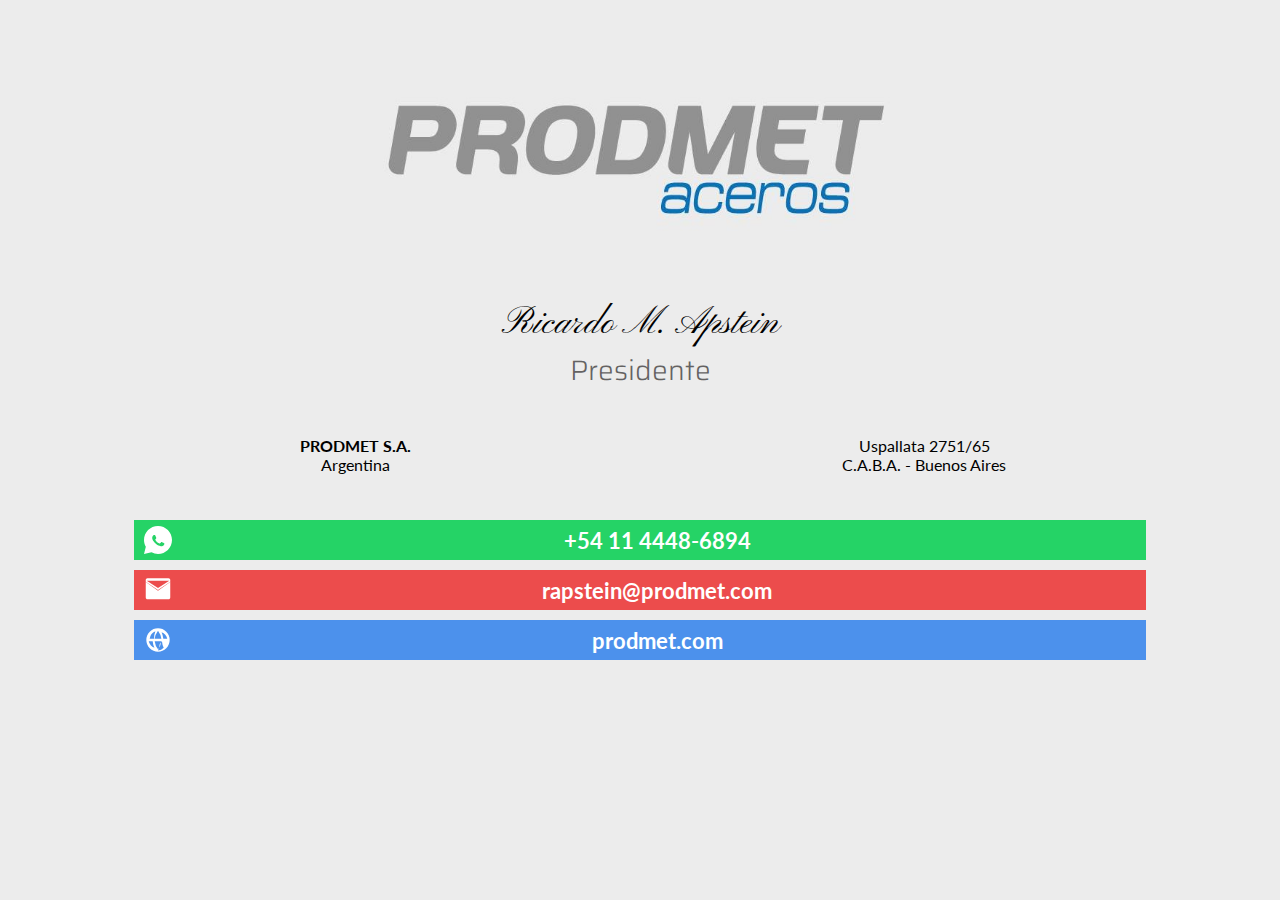
<file: index.html>
<!DOCTYPE html>
<link rel="stylesheet" href="styles.css?v=1.1">
<link rel="preconnect" href="https://fonts.googleapis.com">
<link rel="preconnect" href="https://fonts.gstatic.com" crossorigin>
<link href="https://fonts.googleapis.com/css2?family=Lato:ital,wght@0,100;0,300;0,400;0,700;0,900;1,100;1,300;1,400;1,700;1,900&family=Pinyon+Script&family=Roboto:ital,wght@0,100..900;1,100..900&family=Saira:ital,wght@0,100..900;1,100..900&display=swap" rel="stylesheet">
<html lang="es">
<head>
    <meta charset="UTF-8">
    <meta name="viewport" content="width=device-width, initial-scale=1.0">
    <title>Ricardo M. Apstein</title>
</head>
<body>
    <header>
        <h1>
            <img src="logo.jpg">
        </h1>
    </header>
    <main>
        <h2>Ricardo M. Apstein</h2>
        <h3>Presidente</h3>
        <div id="desc">
            <div id="cont1" class="cont">
                <p><span><strong>PRODMET S.A.</strong></span><br><span>Argentina</span></p>
            </div>
            <div id="cont2" class="cont">
                <p><span>Uspallata 2751/65</span><br><span>C.A.B.A. - Buenos Aires</span></p>
            </div>
        </div>
        <div id="contacto">
            <button id="wpp" onclick="window.open('https://wa.me/5491144486894', '_blank')"><a>+54 11 4448-6894</a></button>
            <button id="email" onclick="window.open('mailto:rapstein@prodmet.com', '_blank')"><a>rapstein@prodmet.com</a></button>
            <button id="web" onclick="window.open('https://prodmet.com', '_blank')"><a>prodmet.com</a></button>
        </div>
    </main>
</body>
</html>
</file>
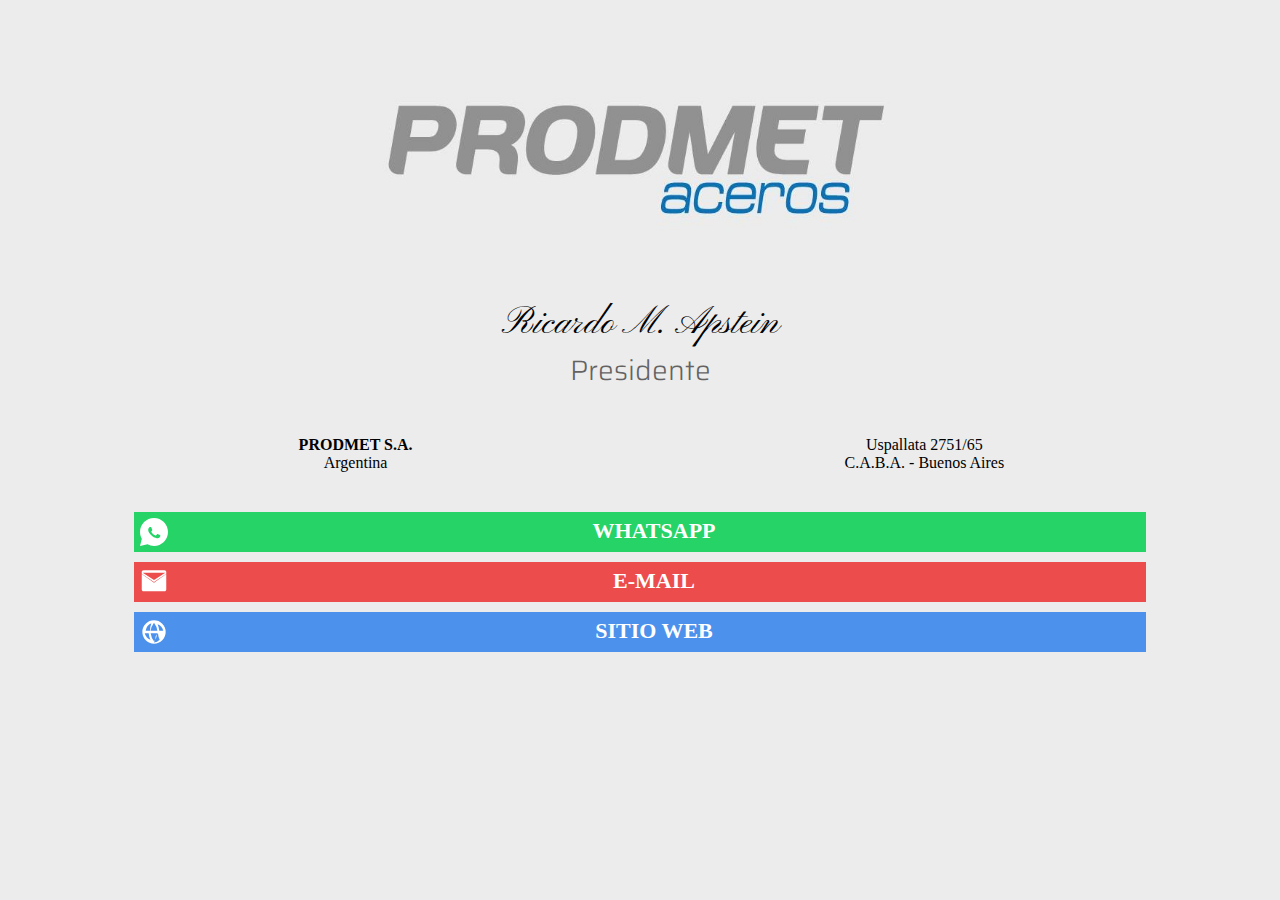
<file: ricardo.html>
<!DOCTYPE html>
<link rel="preconnect" href="https://fonts.googleapis.com">
<link rel="preconnect" href="https://fonts.gstatic.com" crossorigin>
<link rel="stylesheet" href="https://cdnjs.cloudflare.com/ajax/libs/font-awesome/6.5.1/css/all.min.css">
<link href="https://fonts.googleapis.com/css2?family=Pinyon+Script&family=Roboto:ital,wght@0,100..900;1,100..900&family=Saira:ital,wght@0,100..900;1,100..900&display=swap" rel="stylesheet">
<html lang="es">
<head>
    <meta charset="UTF-8">
    <meta name="viewport" content="width=device-width, initial-scale=1.0">
    <title>Ricardo M. Apstein</title>
</head>
<body>
    <header>
        <h1>
            <img src="logo.jpg">
        </h1>
    </header>
    <main>
        <h2>Ricardo M. Apstein</h2>
        <h3>Presidente</h3>
        <div id="desc">
            <div id="cont1" class="cont">
                <p><span><strong>PRODMET S.A.</strong></span><br><span>Argentina</span></p>
            </div>
            <div id="cont2" class="cont">
                <p><span>Uspallata 2751/65</span><br><span>C.A.B.A. - Buenos Aires</span></p>
            </div>
        </div>
        <div id="contacto">
            <button id="wpp"><a target="_blank" href="https://wa.me/5491144486894">WHATSAPP</a></button>
            <button id="email"><a target="_blank" href="mailto:rapstein@prodmet.com">E-MAIL</a></button>
            <button id="web"><a target="_blank" href="https://prodmet.com">SITIO WEB</a></button>
        </div>
    </main>
    <footer>
        <!-- Pie de página -->
    </footer>
</body>
</html>


<style>
    html{
        background-color: #ececec;
    }
    h1 img{
        width:60%;
        margin: 0 20%;  
    }
    h2{
        text-align: center;
        font-size: 38px;
        font-family:"Pinyon Script", cursive;
        font-weight: 500;
        margin-bottom: 0;
    }
    h3{
        margin-top: 0;
        text-align: center;
        font-size: 28px;
        font-weight: 300;
        font-family: "Saira", sans-serif;
        color:#646262
    }
    .cont{
        width: 50%;
        margin: 0;
        float: left;
    }
    p{
        text-align: center;
        font-family: 'Lato';
    }
    #desc{
        width: 90%;
        margin: 0 5%;
    }
    #wpp{
        margin-top: 24px;
        background-color: #25D366;
    }
    #wpp::before{
    content: "";
    display: inline-block;
    width: 28px;
    height: 28px;
    background-image: url('data:image/svg+xml;charset=UTF-8,%3Csvg xmlns="http://www.w3.org/2000/svg" width="24" height="24" viewBox="0 0 24 24"%3E%3Cpath fill="%23FFFFFF" d="M12 0C5.373 0 0 5.373 0 12c0 2.089.542 4.073 1.569 5.836L0 24l6.408-1.553A11.953 11.953 0 0 0 12 24c6.627 0 12-5.373 12-12S18.627 0 12 0m5.193 16.094c-.216.609-1.248 1.175-1.722 1.25-.464.075-.997.106-1.605-.105-.369-.124-.841-.274-1.451-.537-2.551-1.09-4.21-3.631-4.338-3.801-.127-.17-1.037-1.382-1.037-2.636s.656-1.874.888-2.127c.233-.254.511-.318.682-.318h.49c.157 0 .367-.043.567.429.216.5.733 1.716.797 1.842.064.127.107.275.021.444-.085.17-.127.275-.254.42-.127.145-.267.32-.382.43-.127.127-.26.265-.111.524.148.26.658 1.085 1.412 1.754.97.861 1.789 1.127 2.048 1.253.26.127.41.106.564-.064.148-.17.648-.754.821-1.012.17-.26.349-.212.582-.127.233.085 1.497.705 1.753.835.255.127.424.19.49.297.063.106.063.61-.148 1.218"/></svg>');
    background-size: cover;
    float: left;

    }
    #email{
        background-color: #ec4c4c;
    }
    #email::before{
    content: "";
    display: inline-block;
    width: 28px;
    height: 28px;
    background-image: url('data:image/svg+xml;charset=UTF-8,%3Csvg xmlns="http://www.w3.org/2000/svg" viewBox="0 0 24 24"%3E%3Cpath fill="%23FFFFFF" d="M12 12.713L1.5 5.196V18.5q0 .625.438 1.063T3 20h18q.625 0 1.063-.438T22.5 18.5V5.196zm0-2.426L21.696 4H2.304zM1.5 3.5q0-.625.438-1.063T3 2h18q.625 0 1.063.438T22.5 3.5V5l-10.5 7L1.5 5z"/%3E%3C/svg%3E');
    background-size: cover;
    float: left;

    }
    #web{
        background-color: #4c91ec;
    }
    #web::before{
    content: "";
    display: inline-block;
    width: 28px;
    height: 28px;
    background-image: url('data:image/svg+xml;charset=UTF-8,%3Csvg xmlns="http://www.w3.org/2000/svg" viewBox="0 0 24 24"%3E%3Cpath fill="%23FFFFFF" d="M12 2a10 10 0 1 0 10 10A10.029 10.029 0 0 0 12 2m7.938 9h-3.375a16.41 16.41 0 0 0-1.5-5.6A8.032 8.032 0 0 1 19.938 11M12 4.062A14.34 14.34 0 0 1 14.875 11h-5.75A14.34 14.34 0 0 1 12 4.062M4.063 13h3.375a16.41 16.41 0 0 0 1.5 5.6A8.032 8.032 0 0 1 4.063 13M12 19.938A14.34 14.34 0 0 1 9.125 13h5.75A14.34 14.34 0 0 1 12 19.938M8.625 11h-3.75a8.032 8.032 0 0 1 4.875-6.6A16.41 16.41 0 0 0 8.625 11m6.75 2a16.41 16.41 0 0 0 1.5 5.6 8.032 8.032 0 0 1-4.875 2.4 16.41 16.41 0 0 0 1.5-5.6z"/%3E%3C/svg%3E');
    background-size: cover;
    float: left;

    }
    #contacto{
        width: 80%;
        margin: 0 auto;
    }
    button{
        width: 100%;
        height: 40px;
        font-family: 'Lato';
        border: 0;
        margin-top: 10px;
    }button a{
        text-decoration: none;
        color: white;
        font-weight: 800;
        font-size: 22px;
    }
</style>
</file>
<file: styles.css>
html{
        background-color: #ececec;
    }
    h1 img{
        width:60%;
        margin: 0 20%;  
    }
    h2{
        text-align: center;
        font-size: 38px;
        font-family:"Pinyon Script", cursive;
        font-weight: 500;
        margin-bottom: 0;
    }
    h3{
        margin-top: 0;
        text-align: center;
        font-size: 28px;
        font-weight: 300;
        font-family: "Saira", sans-serif;
        color:#646262
    }
    .cont{
        width: 50%;
        margin: 0;
        float: left;
        margin-bottom: 30px;
        
    }
    p{
        text-align: center;
        font-family: 'Lato';
    }
    #desc{
        width: 90%;
        margin: 0 5%;
    }
    #wpp{
        margin-top: 24px;
        background-color: #25D366;
    }
    #wpp::before{
    content: "";
    display: inline-block;
    width: 28px;
    height: 28px;
    background-image: url('data:image/svg+xml;charset=UTF-8,%3Csvg xmlns="http://www.w3.org/2000/svg" width="24" height="24" viewBox="0 0 24 24"%3E%3Cpath fill="%23FFFFFF" d="M12 0C5.373 0 0 5.373 0 12c0 2.089.542 4.073 1.569 5.836L0 24l6.408-1.553A11.953 11.953 0 0 0 12 24c6.627 0 12-5.373 12-12S18.627 0 12 0m5.193 16.094c-.216.609-1.248 1.175-1.722 1.25-.464.075-.997.106-1.605-.105-.369-.124-.841-.274-1.451-.537-2.551-1.09-4.21-3.631-4.338-3.801-.127-.17-1.037-1.382-1.037-2.636s.656-1.874.888-2.127c.233-.254.511-.318.682-.318h.49c.157 0 .367-.043.567.429.216.5.733 1.716.797 1.842.064.127.107.275.021.444-.085.17-.127.275-.254.42-.127.145-.267.32-.382.43-.127.127-.26.265-.111.524.148.26.658 1.085 1.412 1.754.97.861 1.789 1.127 2.048 1.253.26.127.41.106.564-.064.148-.17.648-.754.821-1.012.17-.26.349-.212.582-.127.233.085 1.497.705 1.753.835.255.127.424.19.49.297.063.106.063.61-.148 1.218"/></svg>');
    background-size: cover;
    float: left;

    }
    #email{
        background-color: #ec4c4c;
    }
    #email::before{
    content: "";
    display: inline-block;
    width: 28px;
    height: 28px;
    background-image: url('data:image/svg+xml;charset=UTF-8,%3Csvg xmlns="http://www.w3.org/2000/svg" viewBox="0 0 24 24"%3E%3Cpath fill="%23FFFFFF" d="M12 12.713L1.5 5.196V18.5q0 .625.438 1.063T3 20h18q.625 0 1.063-.438T22.5 18.5V5.196zm0-2.426L21.696 4H2.304zM1.5 3.5q0-.625.438-1.063T3 2h18q.625 0 1.063.438T22.5 3.5V5l-10.5 7L1.5 5z"/%3E%3C/svg%3E');
    background-size: cover;
    float: left;

    }
    #web{
        background-color: #4c91ec;
    }
    #web::before{
    content: "";
    display: inline-block;
    width: 28px;
    height: 28px;
    background-image: url('data:image/svg+xml;charset=UTF-8,%3Csvg xmlns="http://www.w3.org/2000/svg" viewBox="0 0 24 24"%3E%3Cpath fill="%23FFFFFF" d="M12 2a10 10 0 1 0 10 10A10.029 10.029 0 0 0 12 2m7.938 9h-3.375a16.41 16.41 0 0 0-1.5-5.6A8.032 8.032 0 0 1 19.938 11M12 4.062A14.34 14.34 0 0 1 14.875 11h-5.75A14.34 14.34 0 0 1 12 4.062M4.063 13h3.375a16.41 16.41 0 0 0 1.5 5.6A8.032 8.032 0 0 1 4.063 13M12 19.938A14.34 14.34 0 0 1 9.125 13h5.75A14.34 14.34 0 0 1 12 19.938M8.625 11h-3.75a8.032 8.032 0 0 1 4.875-6.6A16.41 16.41 0 0 0 8.625 11m6.75 2a16.41 16.41 0 0 0 1.5 5.6 8.032 8.032 0 0 1-4.875 2.4 16.41 16.41 0 0 0 1.5-5.6z"/%3E%3C/svg%3E');
    background-size: cover;
    float: left;

    }
    #contacto{
        width: 80%;
        margin: 0 auto;
    }
    button{
        width: 100%;
        height: 40px;
        font-family: 'Lato';
        border: 0;
        margin-top: 10px;
        display: flex;
        align-items: center;
        justify-content: center;
        padding-left: 40px; 
        position: relative;
    }
    button a{
        text-decoration: none;
        color: white;
        font-weight: 700;
        font-size: 22px;
        font-family: "Lato", sans-serif;
    }
    button::before{
    position: absolute;
    left: 10px; 
    }
</file>
